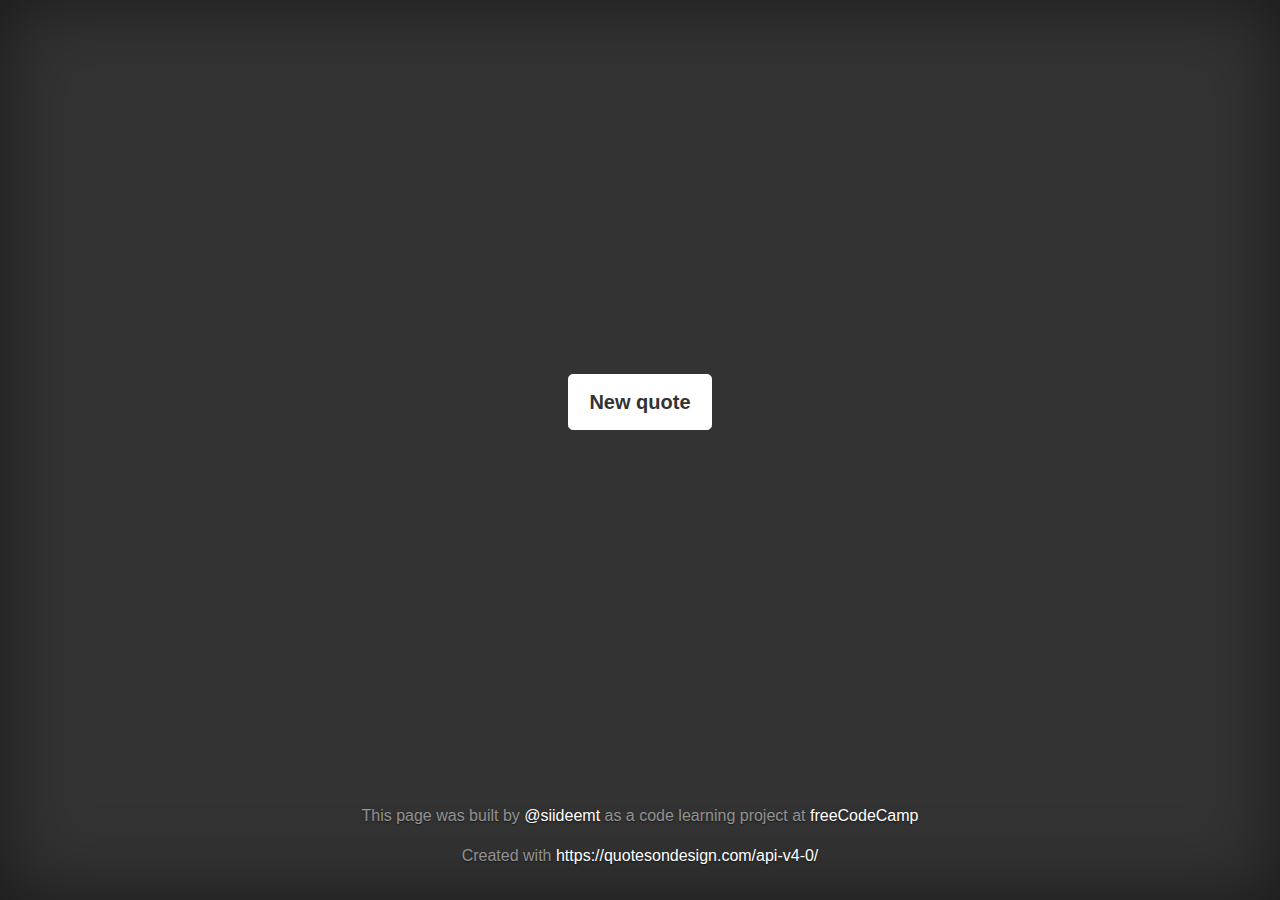
<file: index.html>
<!DOCTYPE html>
<html lang="en" >

<head>
  <meta charset="UTF-8">
  <title>Random Quote</title>
  
  
  <link rel='stylesheet prefetch' href='https://cdnjs.cloudflare.com/ajax/libs/twitter-bootstrap/4.0.0-beta.2/css/bootstrap.css'>

      <link rel="stylesheet" href="css/style.css">

  
</head>

<body>

  <html>
  <head>

    <title>Random Quote (freeCodeCamp Project)</title>
    <!-- 
      This page was developed as a code learning project in freeCodeCamp
      Written by @sidemt (https://github.com/sidemt)
    -->
  </head>

  <body class="text-center">

      <div class="cover-container d-flex h-100 p-3 mx-auto flex-column">
        <header class="masthead mb-auto"></header>
        <main role="main" class="inner cover">
            <div class="quote">
              <!-- Quote -->
            </div>
          <p class="lead">

            <a href="#" class="btn btn-lg btn-secondary" id="new-quote">New quote</a>
          </p>
          <div id="twitter-share-button">
            <!-- Tweet button -->
          </div>
        </main>

        <footer class="mastfoot mt-auto">
          <div class="inner">
            <p class="text-center">This page was built by <a href="https://twitter.com/siideemt" target="_blank">@siideemt</a> as a code learning project at <a href="https://www.freecodecamp.org/" target="_blank">freeCodeCamp</a></p>
            <p>Created with <a href="https://quotesondesign.com/api-v4-0/" target="_blank">https://quotesondesign.com/api-v4-0/</a></p>
          </div>
        </footer>
      </div>

  </body>
</html>
  <script src='https://code.jquery.com/jquery-3.2.1.min.js'></script>
<script src='https://cdnjs.cloudflare.com/ajax/libs/popper.js/1.12.9/umd/popper.min.js'></script>
<script src='https://maxcdn.bootstrapcdn.com/bootstrap/4.0.0/js/bootstrap.min.js'></script>

  

    <script  src="js/index.js"></script>




</body>

</html>
</file>
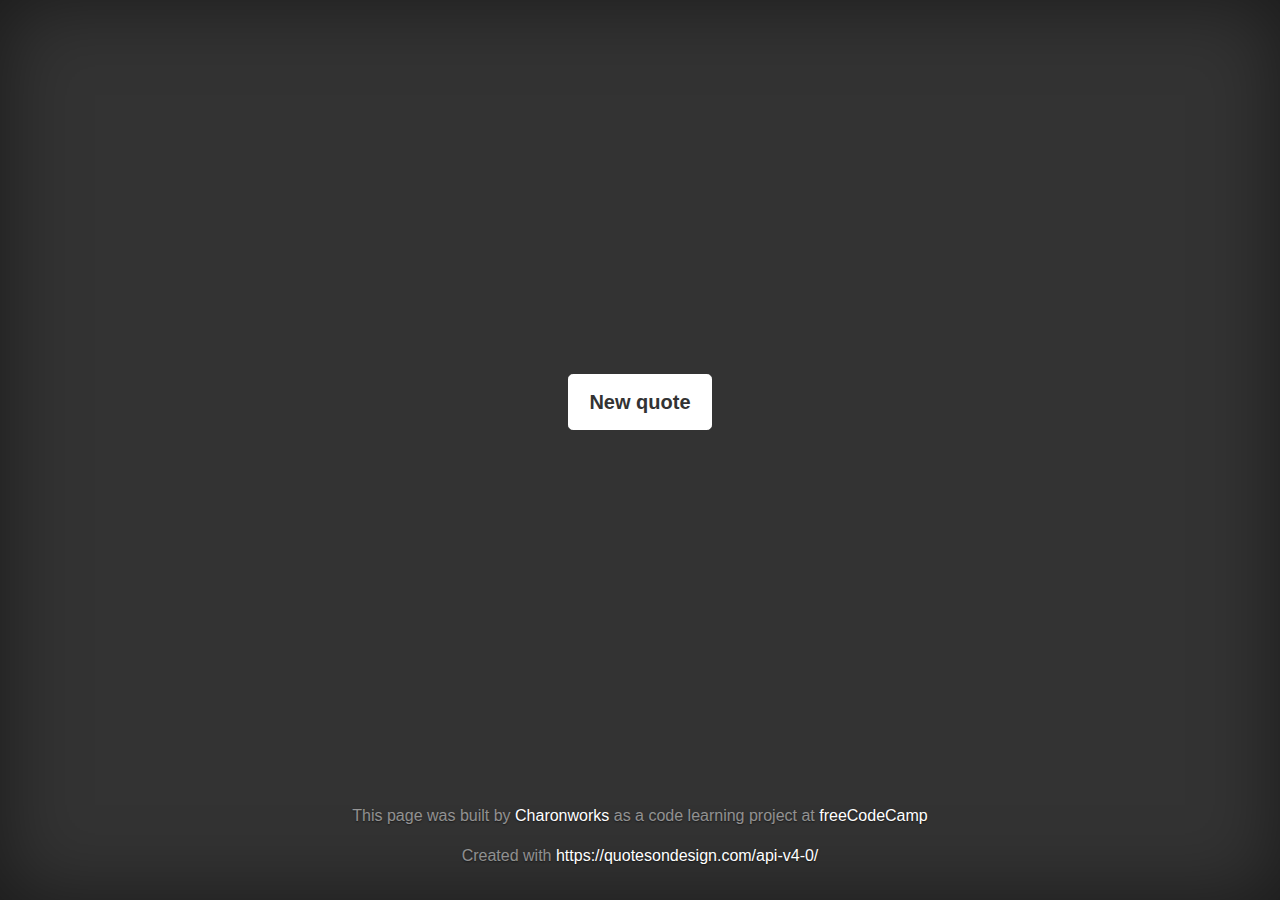
<file: docs/index.html>
<!DOCTYPE html>
<html lang="en">

<head>
  <meta charset="UTF-8">
  <title>Random Quote</title>

  <link rel='stylesheet' href='https://cdnjs.cloudflare.com/ajax/libs/twitter-bootstrap/4.0.0-beta.2/css/bootstrap.css'>
  <link rel="stylesheet" href="css/style.css">

</head>

<body class="text-center">

  <div class="cover-container d-flex h-100 p-3 mx-auto flex-column">
    <header class="masthead mb-auto"></header>
    <main role="main" class="inner cover">
      <div class="quote">
        <!-- Quote -->
      </div>
      <p class="lead">

        <a href="#" class="btn btn-lg btn-secondary" id="new-quote">New quote</a>
      </p>
      <div id="twitter-share-button">
        <!-- Tweet button -->
      </div>
    </main>

    <footer class="mastfoot mt-auto">
      <div class="inner">
        <p class="text-center">This page was built by <a href="https://www.charonworks.com" target="_blank">Charonworks</a>
          as a code learning project at <a href="https://www.freecodecamp.org/" target="_blank">freeCodeCamp</a></p>
        <p>Created with <a href="https://quotesondesign.com/api-v4-0/" target="_blank">https://quotesondesign.com/api-v4-0/</a></p>
      </div>
    </footer>
  </div>

</body>

<script src='https://code.jquery.com/jquery-3.2.1.min.js'></script>
<script src='https://cdnjs.cloudflare.com/ajax/libs/popper.js/1.12.9/umd/popper.min.js'></script>
<script src='https://maxcdn.bootstrapcdn.com/bootstrap/4.0.0/js/bootstrap.min.js'></script>

<script src="js/index.js"></script>

</html>
</file>
<file: css/style.css>
/*
 * Globals
 */

/* Links */
a,
a:focus,
a:hover {
  color: #fff;
}

/* Custom default button */
.btn-secondary,
.btn-secondary:hover,
.btn-secondary:focus {
  color: #333;
  text-shadow: none; /* Prevent inheritance from `body` */
  background-color: #fff;
  border: .05rem solid #fff;
}


/*
 * Base structure
 */

html,
body {
  height: 100%;
  background-color: #333;
}

body {
  display: -ms-flexbox;
  display: -webkit-box;
  display: flex;
  -ms-flex-pack: center;
  -webkit-box-pack: center;
  justify-content: center;
  color: #fff;
  text-shadow: 0 .05rem .1rem rgba(0, 0, 0, .5);
  box-shadow: inset 0 0 5rem rgba(0, 0, 0, .5);
}

.cover-container {
  max-width: 42em;
}


/*
 * Header
 */
.masthead {
  margin-bottom: 2rem;
}

/*
 * Cover
 */
.cover {
  padding: 0 1.5rem;
}
.cover .btn-lg {
  padding: .75rem 1.25rem;
  font-weight: 700;
}


/*
 * Footer
 */
.mastfoot {
  color: rgba(255, 255, 255, .5);
}
</file>
<file: docs/css/style.css>
/*
 * Globals
 */

/* Links */
a,
a:focus,
a:hover {
  color: #fff;
}

/* Custom default button */
.btn-secondary,
.btn-secondary:hover,
.btn-secondary:focus {
  color: #333;
  text-shadow: none; /* Prevent inheritance from `body` */
  background-color: #fff;
  border: .05rem solid #fff;
}


/*
 * Base structure
 */

html,
body {
  height: 100%;
  background-color: #333;
}

body {
  display: -ms-flexbox;
  display: -webkit-box;
  display: flex;
  -ms-flex-pack: center;
  -webkit-box-pack: center;
  justify-content: center;
  color: #fff;
  text-shadow: 0 .05rem .1rem rgba(0, 0, 0, .5);
  box-shadow: inset 0 0 5rem rgba(0, 0, 0, .5);
}

.cover-container {
  max-width: 42em;
}


/*
 * Header
 */
.masthead {
  margin-bottom: 2rem;
}

/*
 * Cover
 */
.cover {
  padding: 0 1.5rem;
}
.cover .btn-lg {
  padding: .75rem 1.25rem;
  font-weight: 700;
}


/*
 * Footer
 */
.mastfoot {
  color: rgba(255, 255, 255, .5);
}
</file>
